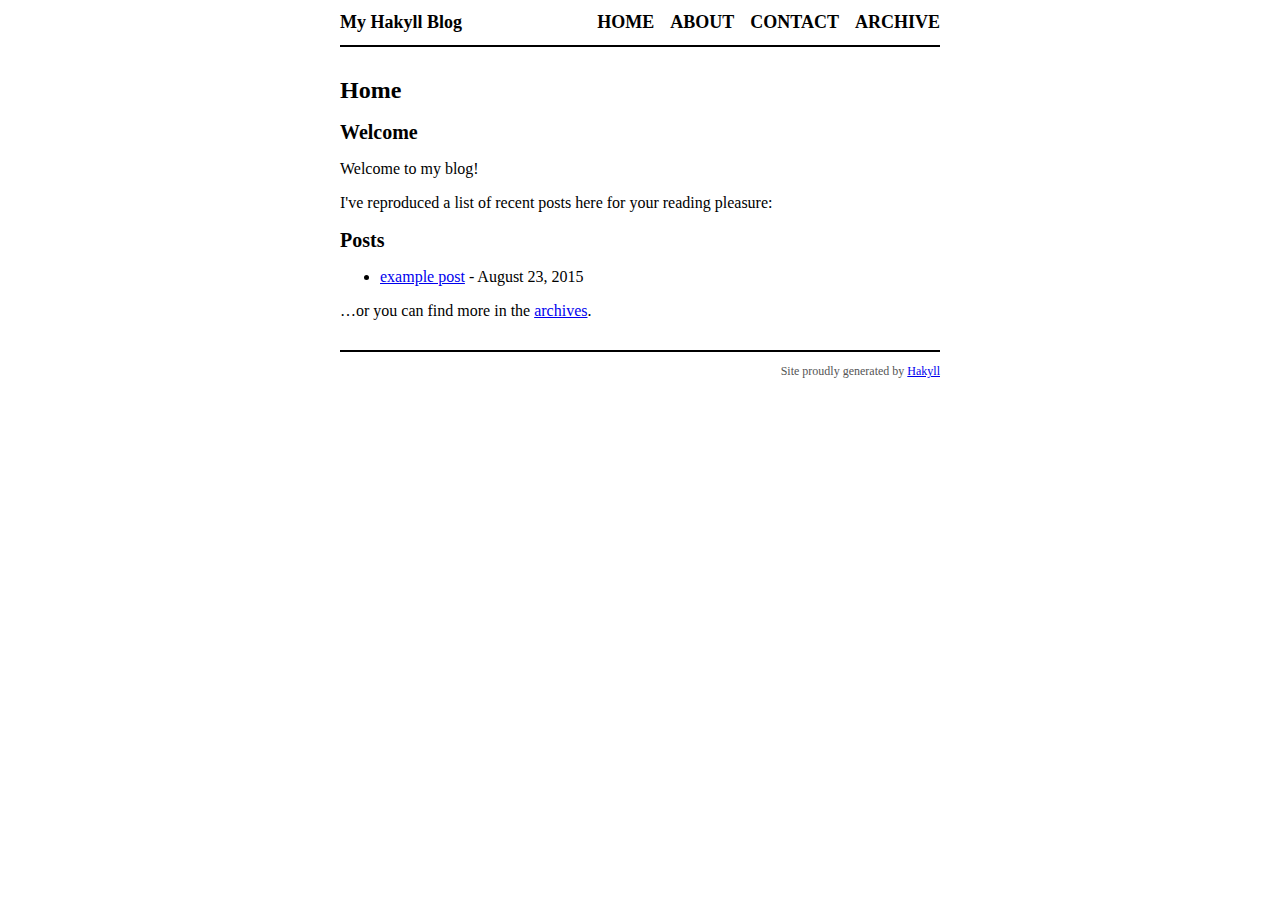
<file: docs/index.html>
<?xml version="1.0" encoding="UTF-8" ?>
<!DOCTYPE html PUBLIC "-//W3C//DTD XHTML 1.0 Strict//EN" "http://www.w3.org/TR/xhtml1/DTD/xhtml1-strict.dtd">
<html xmlns="http://www.w3.org/1999/xhtml" xml:lang="en" lang="en">
    <head>
        <meta http-equiv="Content-Type" content="text/html; charset=UTF-8" />
        <title>My Hakyll Blog - Home</title>
        <link rel="stylesheet" type="text/css" href="./css/default.css" />
    </head>
    <body>
        <div id="header">
            <div id="logo">
                <a href="./">My Hakyll Blog</a>
            </div>
            <div id="navigation">
                <a href="./">Home</a>
                <a href="./about.html">About</a>
                <a href="./contact.html">Contact</a>
                <a href="./archive.html">Archive</a>
            </div>
        </div>

        <div id="content">
            <h1>Home</h1>

            <h2>Welcome</h2>

<p>Welcome to my blog!</p>

<p>I've reproduced a list of recent posts here for your reading pleasure:</p>

<h2>Posts</h2>
<ul>
    
        <li>
            <a href="./posts/2015-08-23-example.html">example post</a> - August 23, 2015
        </li>
    
</ul>


<p>…or you can find more in the <a href="./archive.html">archives</a>.</p>

        </div>
        <div id="footer">
            Site proudly generated by
            <a href="http://jaspervdj.be/hakyll">Hakyll</a>
        </div>
    </body>
</html>
</file>
<file: docs/css/default.css>
body{color:black;font-size:16px;margin:0px auto 0px auto;width:600px}div#header{border-bottom:2px solid black;margin-bottom:30px;padding:12px 0px 12px 0px}div#logo a{color:black;float:left;font-size:18px;font-weight:bold;text-decoration:none}div#header #navigation{text-align:right}div#header #navigation a{color:black;font-size:18px;font-weight:bold;margin-left:12px;text-decoration:none;text-transform:uppercase}div#footer{border-top:solid 2px black;color:#555;font-size:12px;margin-top:30px;padding:12px 0px 12px 0px;text-align:right}h1{font-size:24px}h2{font-size:20px}div.info{color:#555;font-size:14px;font-style:italic}
</file>
